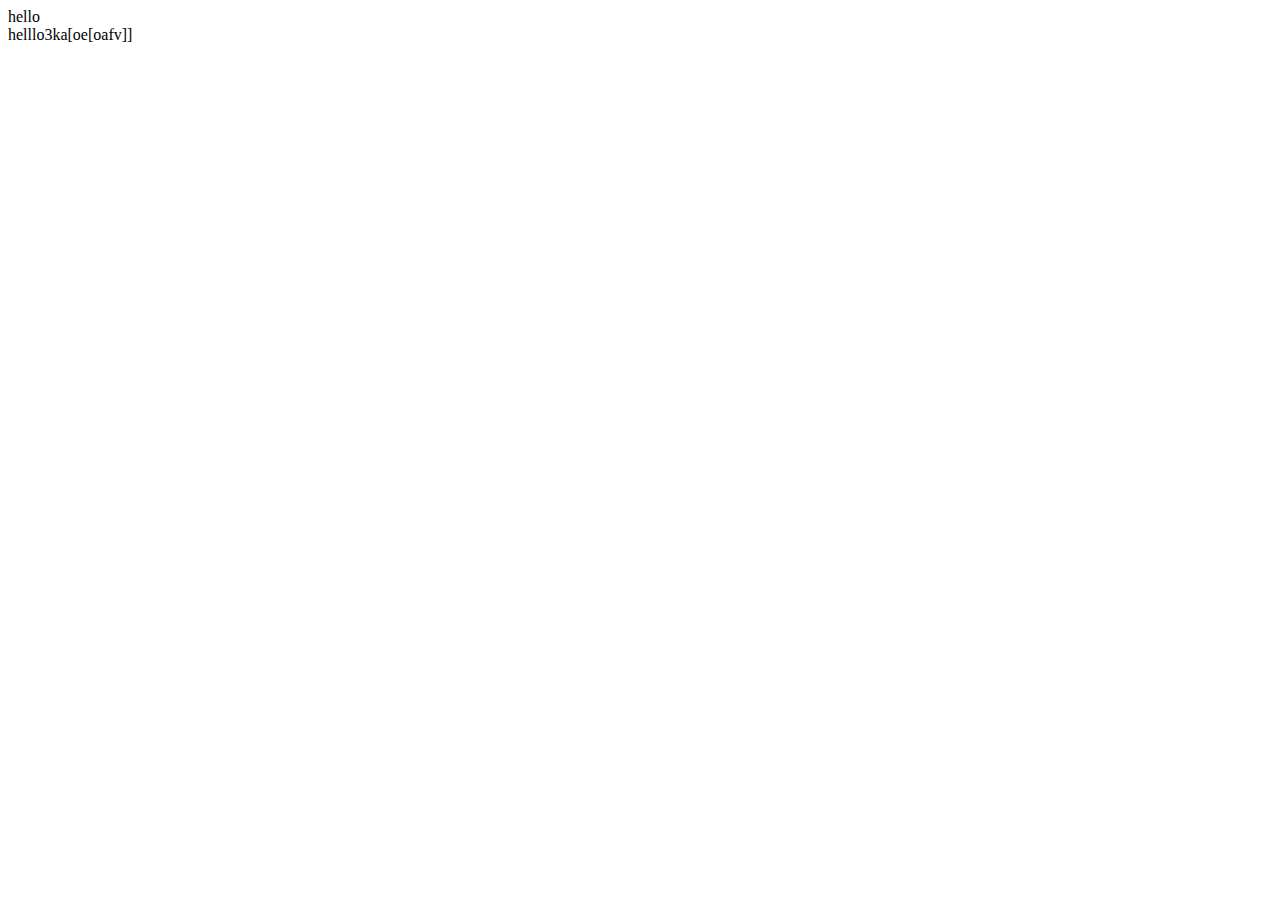
<file: temp.html>
<!DOCTYPE html>
<html lang="en">
<head>
    <meta charset="UTF-8">
    <meta name="viewport" content="width=device-width, initial-scale=1.0">
    <title>Document</title>
</head>
<body>
    <div>
        hello
    </div>
    <div>
        helllo3ka[oe[oafv]]
    </div>
</body>
</html>
</file>
